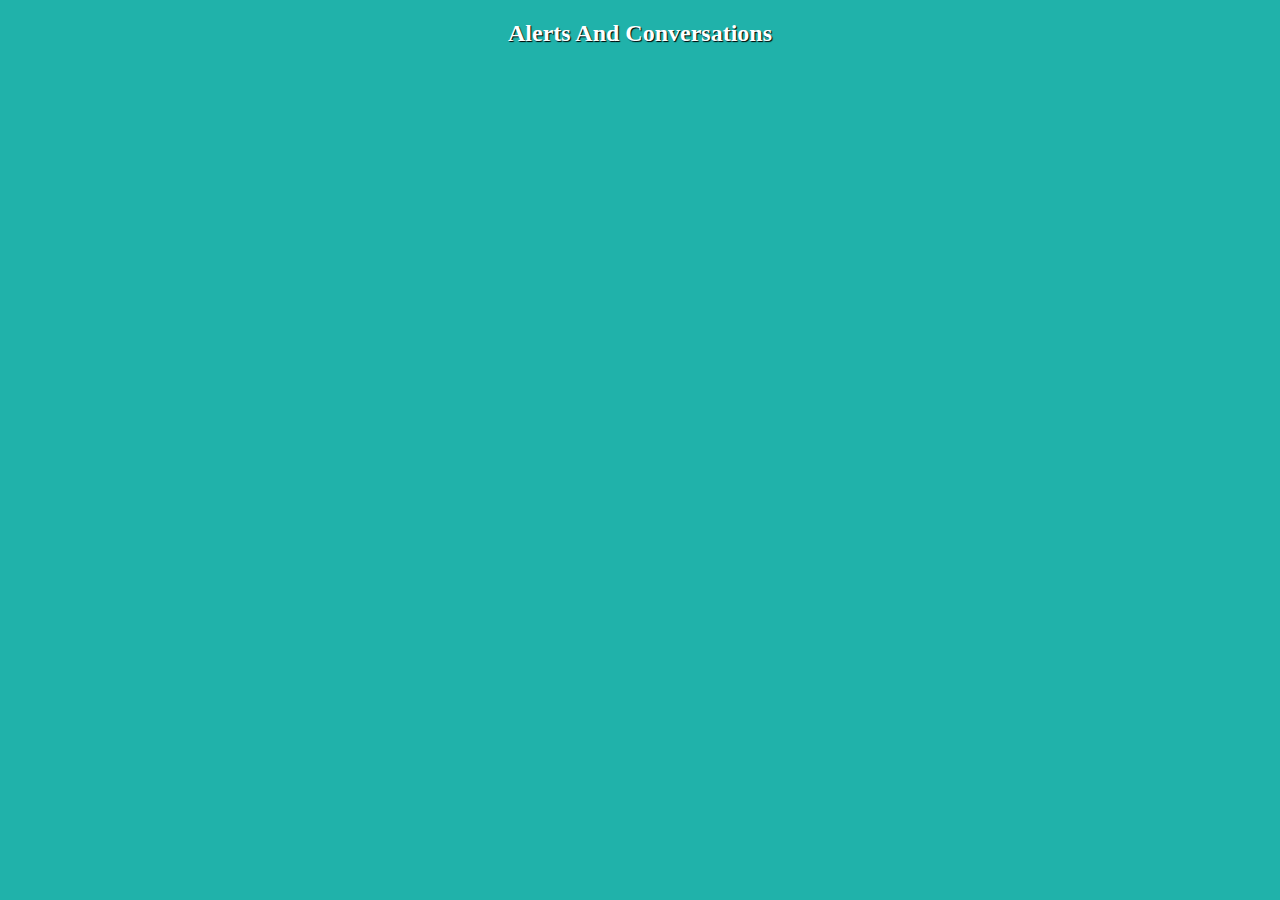
<file: Pages/alerts.html>
<!DOCTYPE html>
<html lang="en">
<head>
    <meta charset="utf-8">
    <meta name="author" content="emmanuadi">
    <meta name="viewport" content="width=device width, initial scale=1.0">
    <meta name="descrition" content="Dynamic Web Development">
    <meta name="keywords" content="HTML 5, CSS3, JavaScript">
    <link rel="stylesheet" type="text/css" href="../CSS/about.css">
    <title>Alert Page</title>
    <style>
        h2{
            text-align: center;
            color: #ffffff;
            font-weight: bold;
            text-shadow: #000000 1px 1px 1px;
        }
    </style>

    <script>
        window.alert("No Messages");
    </script>
</head>
   
<body>
    <h2>Alerts And Conversations</h2>
    </body>
    </html>
</file>
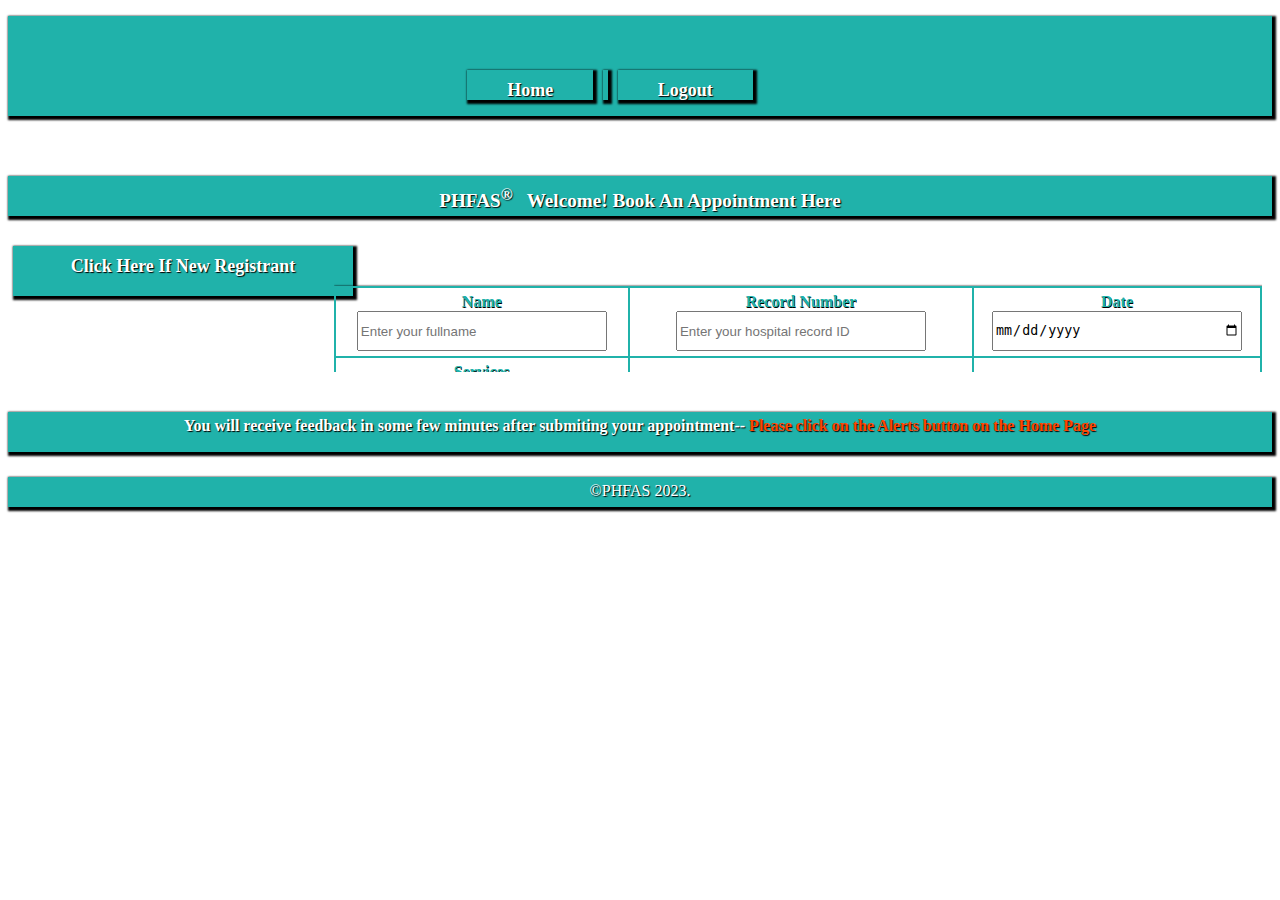
<file: Pages/appointment.html>
<!Doctype HTML>
<html lang="en">
    <head>
        <meta charset="utf-8">
        <meta name="author" content="emmanuadi">
        <meta name="keywords" content="HTML 5, CSS3, JavaScript">
        <meta name="descrition" content="Dynamic Wed Development">
        <meta name="viewport" content="width=device-width, initial-scale= 1.0">
        <link rel="stylesheet" type="text/css" href="../CSS/appointment.css">
    </head>
    <body>
        <nav class="topnav">
            <ul>
                <li><a href="PHFAS.html">Home</a><li>
                <li><a href="../index.html">Logout</a></li>
            </ul>
        </nav>
        <header>
            <b>PHFAS<sup>&#174;</sup></b> &nbsp
            Welcome! Book An Appointment Here
        </header>
        

        <section class="row">
            
            <nav class="col-3">
                <ul>
                    <li>
                        <a href="list_select.html">Click Here If New Registrant</a>
                    </li>
                </ul>
            </nav>

            <article class="col-9">
                <form>
                    <div style="overflow: auto">
                    <table>
                        <thead>
                            <tr>
                                <th><label for="name">Name</label>
                                    <input type="" name="" id="" placeholder="Enter your fullname"></th>
                                <th><label for="name">Record Number</label>
                                    <input type="" name="" id="" placeholder="Enter your hospital record ID"></th>
                                <th><lable for="date">Date </lable><input type="date" name="date" id="date"></th>
                        
                            </tr>
                        </thead>
    
                        <tbody>
                            <tr><th>Services <label><br><textarea id="describe" name="describe" placeholder="Enter type of service here"></textarea></label>
                                </th>
                                <th>
                                    <input id="submit" type="submit" name="submit" value="Submit">
                                </th>
                                <th>
                                    <input id="submit" type="submit" name="submit" value="Cancel">
                                </th>
                            </tr>
                            
                        </tbody>
                    </table>
                    </div>
                </form>
                
            </article>
            
    
        </section>
        <footer class="footer1">
            <b>You will receive feedback in some few minutes after submiting your appointment-- <strong style="color: orangered;">Please click on the Alerts button on the Home Page</strong></b>
        </footer>

        <footer class="footer2">
            &copy;PHFAS 2023.
        </footer>
        
        
    </body>
    </html>
</file>
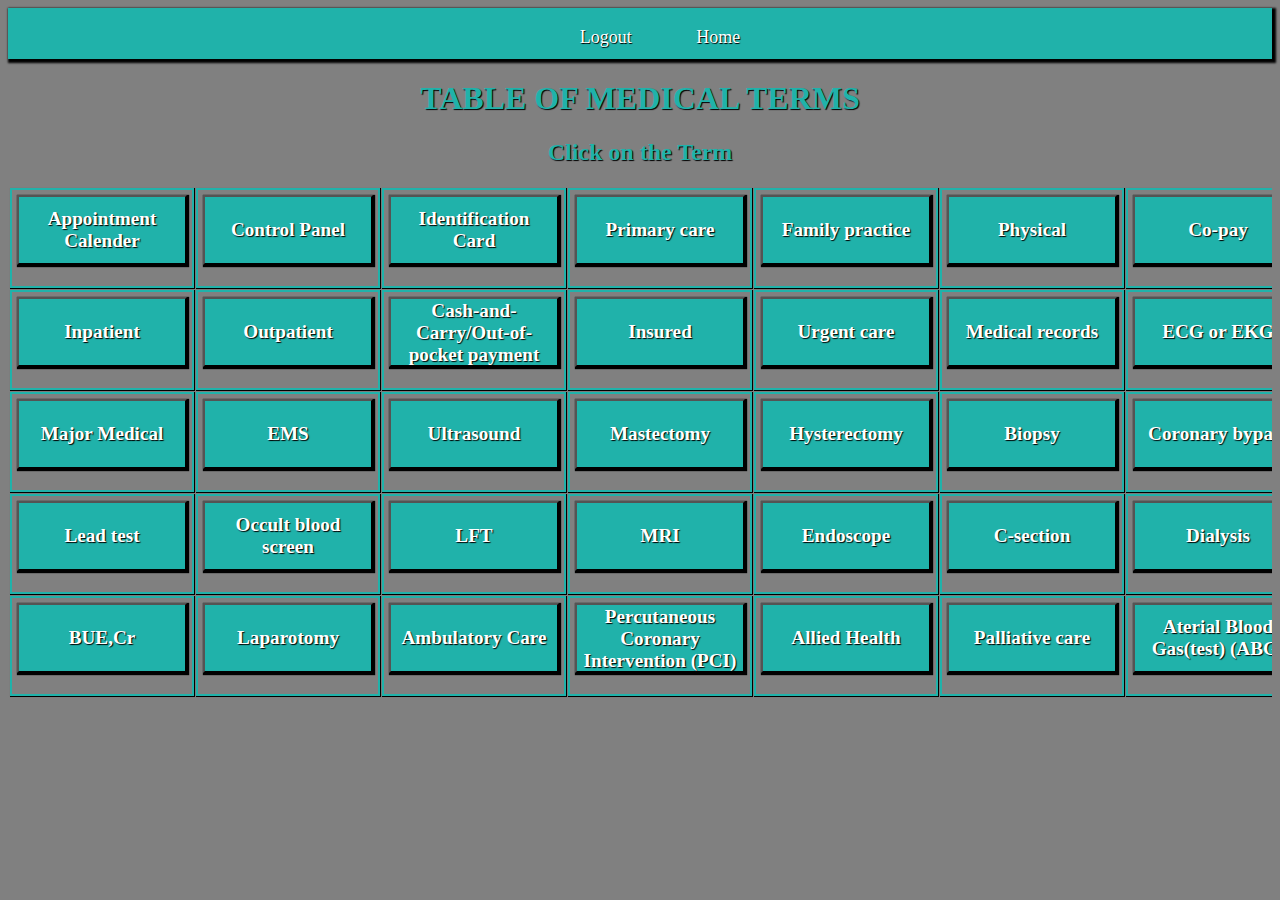
<file: Pages/Difinition of Terms.html>
<!DOCTYPE html>
<html lang="en">
<head>
    <meta charset="utf-8">
    <meta name="author" content="emmanuadi">
    <meta name="viewport" content="width=device width, initial scale=1.0">
    <meta name="descrition" content="Dynamic Web Development">
    <meta name="keywords" content="HTML 5, CSS3, JavaScript">
    <link rel="stylesheet" type="text/css" href="../">
    <title>Difinition of Terms</title>
    <style>

body {
    background-color: gray;
}

.topnav{
                top: 0;
                right: 0;
                left: 0;
                height: 50px;
                font-size: large;
                text-align: center;
                background-color: #20b2aa;
                box-shadow: #000000 2px 2px 2px 2px;
                padding-top: 1px;
               
            }

            .topnav ul{
                list-style-type: none; 
            }

            .topnav a{
                text-decoration: none;
                color: #ffffff;
            }
            .topnav li{
               display: inline;
               margin: 30px;
               text-shadow: #000000 0.7px 0.7px 0.7px;

            }

header{
    color: #20b2aa;
    font-weight: bold;
    text-shadow: #000000 1px 1px 1px;
    text-align: center;
}

table{
    position: relative;
    top: 0px;
    border-collapse: separate;
    text-shadow: #000000 0.5px 0.5px 0.5px;
    box-shadow: #000000 2px 2px 2px 2px;
    margin-inline: auto;
   
}

th{
    border: 2px solid #20b2aa;
    margin: 2px;
    padding: 5px;
    color: #20b2aa;   
    box-shadow: #000000 0.5px 0.5px 0.5px 0.5px;
}

h3{
    font-size: xx-large;
    font-weight: bold;
    color: purple;
    text-shadow: #000000 1px 1px 1px;
}

button{
    font-family: 'Times New Roman', Times, serif;
    height: 70px;
    width: 170px;
    font-size: larger;
    font-weight: bold;
    background-color: #20b2aa;
    color: #ffffff;
    text-shadow: #000000 1px 1px 1px;
    box-shadow: #000000 1px 1px 1px 1px;

}
    </style>
    <script>

    </script>
</head>
   
<body>

    <nav class="topnav">
        <ul>
            <li><a href="../index.html">Logout</a></li>
            <li><a href="PHFAS.html">Home</a></li>
        </ul>
    </nav>
    <header>
        <h1>TABLE OF MEDICAL TERMS </h1>
        <h2>Click on the Term</h2>
    </header>

    <div style="overflow: auto">
    <table>
        <thead>
            <tr>
                <th>
                    <h3 popover 
                    id="appoint">A panel to book appointments for services within a specified time frame.</h3>
                    <button
                    popovertarget="appoint">Appointment Calender</button></p>
                </th>
                <th>
                    <h3 popover 
                    id="control">A panel with list of menus to navigate</h3>
                    <button
                    popovertarget="control">Control Panel</button></p>
                </th>
                <th>
                    <h3 popover 
                    id="id">A card given to you that identifies you as being eligible for benefits. The card
                    must be presented when seeking treatment.</h3>
                    <button
                    popovertarget="id">Identification Card</button></p>
                </th>
                <th>
                    <h3 popover 
                    id="primecare">General health care, such as for regular checkups or visits for aches and pains, colds,
                    the flu; you usually have to see a primary care provider before you can see a specialist or be
                    referred to another medical professional.</h3>
                    <button
                    popovertarget="primecare">Primary care</button></p>
                </th>
                <th>
                    <h3 popover 
                    id="fampractice">A clinic or group of clinicians that provide general care (primary care!). (Maybe
                    you've had a family doctor before? That doctor is a family practice doctor.).</h3>
                    <button
                    popovertarget="fampractice">Family practice</button></p>
                </th>
                <th>
                    <h3 popover 
                    id="physical">A checkup by your health care provider of your overall health.</h3>
                    <button
                    popovertarget="physical">Physical</button></p>
                </th>
                <th>
                    <h3 popover 
                    id="copay">A fixed amount of money you pay when you have health insurance at the time of a health
                    care service, such as seeing a doctor, getting lab tests, and other things.</h3>
                    <button
                    popovertarget="copay">Co-pay</button></p>
                </th>
            </tr>
            <tr>
                <th>
                    <h3 popover 
                    id="inpatient">A patient who is staying overnight (admitted) at a hospital or other health care facility.</h3>
                    <button
                    popovertarget="inpatient">Inpatient</button></p>
                </th>
                <th>
                    <h3 popover 
                    id="outpatient">A patient receiving care at a health care facility, but not staying overnight. (Outpatient
                    procedure means you may be having some kind of treatment, but you don't have to stay overnight in
                    the facility).</h3>
                    <button
                    popovertarget="outpatient">Outpatient</button></p>
                </th>
                <th>
                    <h3 popover 
                    id="cash">The amount of money you pay that is not covered by
                    insurance. This can include deductibles, and co-payments for covered services.</h3>
                    <button
                    popovertarget="cash">Cash-and-Carry/Out-of-pocket payment</button></p>
                </th>
                <th>
                    <h3 popover 
                    id="insured">A person or organization covered by an insurance policy.</h3>
                    <button
                    popovertarget="insured">Insured</button></p>
                </th>
                <th>
                    <h3 popover 
                    id="ugcare">Treatment for emergencies that are not life threatening but are emergencies..</h3>
                    <button
                    popovertarget="ugcare">Urgent care</button></p>
                </th>
                <th>
                    <h3 popover 
                    id="medrec">Your health information as recorded by health plans and health care providers.</h3>
                    <button
                    popovertarget="medrec">Medical records</button></p>
                </th>
                <th>
                    <h3 popover 
                    id="ecg">Electrocardiogram, a device that records heartbeats.</h3>
                    <button
                    popovertarget="ecg">ECG or EKG</button></p>
                </th>
            </tr>
            <tr>
                <th>
                    <h3 popover 
                    id="majormed">A plan that provides much broader coverage than the basic medical plan up to a
                    high limit. You may increase your coverage by paying an additional amount more than your basic
                    premium.</h3>
                    <button
                    popovertarget="majormed">Major Medical</button></p>
                </th>
                <th>
                    <h3 popover 
                    id="ems">Emergency medical services.</h3>
                    <button
                    popovertarget="ems">EMS</button></p>
                </th>
                <th>
                    <h3 popover 
                    id="ultsound">Imaging produced by high-frequency sound waves, usually used to view internal
                    organs.</h3>
                    <button
                    popovertarget="ultsound">Ultrasound</button></p>
                </th>
                <th>
                    <h3 popover 
                    id="mastectomy">Surgical procedure to remove part or all of the breast.</h3>
                    <button
                    popovertarget="mastectomy">Mastectomy</button></p>
                </th>
                <th>
                    <h3 popover 
                    id="hysterectomy">Surgical procedure to remove the uterus.</h3>
                    <button
                    popovertarget="hysterectomy">Hysterectomy</button></p>
                </th>
                <th>
                    <h3 popover 
                    id="biopsy">Removal of a small tissue sample for testing.</h3>
                    <button
                    popovertarget="biopsy">Biopsy</button></p>
                </th>
                <th>
                    <h3 popover 
                    id="corobypas">Surgical transplant of a healthy blood vessel into the heart to bypass or replace
                    an unhealthy vessel.</h3>
                    <button
                    popovertarget="corobypas">Coronary bypass</button></p>
                </th>
            </tr>
            <tr>
                <th>
                    <h3 popover 
                    id="leadtest">A test to reveal the quantity of lead in the bloodstream.</h3>
                    <button
                    popovertarget="leadtest">Lead test</button></p>
                </th>
                <th>
                    <h3 popover 
                    id="occult">Use of a chemically treated card or pad to test for blood hidden in a stool
                    sample.</h3>
                    <button
                    popovertarget="occult">Occult blood screen</button></p>
                </th>
                <th>
                    <h3 popover 
                    id="lft">Liver function test.</h3>
                    <button
                    popovertarget="lft">LFT</button></p>
                </th>
                <th>
                    <h3 popover 
                    id="mri">Magnetic resonance imaging, diagnostic imaging that uses magnetism and radio waves to
                    produce images of internal organs.</h3>
                    <button
                    popovertarget="mri">MRI</button></p>
                </th>
                <th>
                    <h3 popover 
                    id="endoscope">A long flexible tube with its own special lighting and camera used to look into the
                    body.</h3>
                    <button
                    popovertarget="endoscope">Endoscope</button></p>
                </th>
                <th>
                    <h3 popover 
                    id="csection">Shorthand for cesarean section the surgical delivery of a baby through the abdominal
                    wall.</h3>
                    <button
                    popovertarget="csection">C-section</button></p>
                </th>
                <th>
                    <h3 popover 
                    id="dialysis">Procedure to filter blood for patients with kidney failure.</h3>
                    <button
                    popovertarget="dialysis">Dialysis</button></p>
                </th>
            </tr>
            <tr>
                <th>
                    <h3 popover 
                    id="bue,cr">A test that measures the amount of urea and creatinine filtered by your
                     kidneys to evaluate how well they are functioning.</h3>
                    <button
                    popovertarget="bue,cr">BUE,Cr</button></p>
                </th>
                <th>
                    <h3 popover 
                    id="lap">Any surgery involving an incision in the abdominal wall.</h3>
                    <button
                    popovertarget="lap">Laparotomy</button></p>
                </th>
                <th>
                    <h3 popover 
                    id="ambucare">Medical services provided on an outpatient (non-hospitalized) basis. Services
                    may include diagnosis, treatment, surgery, and rehabilitation.</h3>
                    <button
                    popovertarget="ambucare">Ambulatory Care</button></p>
                </th>
                <th>
                    <h3 popover 
                    id="pci">A procedure, such as angioplasty, that opens a
                    blocked blood vessel.</h3>
                    <button
                    popovertarget="pci">Percutaneous Coronary Intervention (PCI)</button></p>
                </th>
                <th>
                    <h3 popover 
                    id="alh">Health care practices to prevent, diagnose and treat disease and illness. The application
                     of managerial and administration skills to support health care systems, apply scientific principles
                      and evidence-based practices to assist patients.</h3>
                    <button
                    popovertarget="alh">Allied Health</button></p>
                </th>
                <th>
                    <h3 popover 
                    id="pc">Specialized medical care for people living with a serious illness, such as cancer or heart failure.</h3>
                    <button
                    popovertarget="pc">Palliative care</button></p>
                </th>
                <th>
                    <h3 popover 
                    id="abg">A test that measures the amount of oxygen and carbon dioxide in your blood. It measures the pH(acid-base balance) or the acidity of your blood also. 
                    </h3>
                    <button
                    popovertarget="abg">Aterial Blood Gas(test) (ABG)</button></p>
                </th>
                
        </thead>
        <tbody>
            
        </tbody>
    </table>
    </div>
    </body>
    </html>
</file>
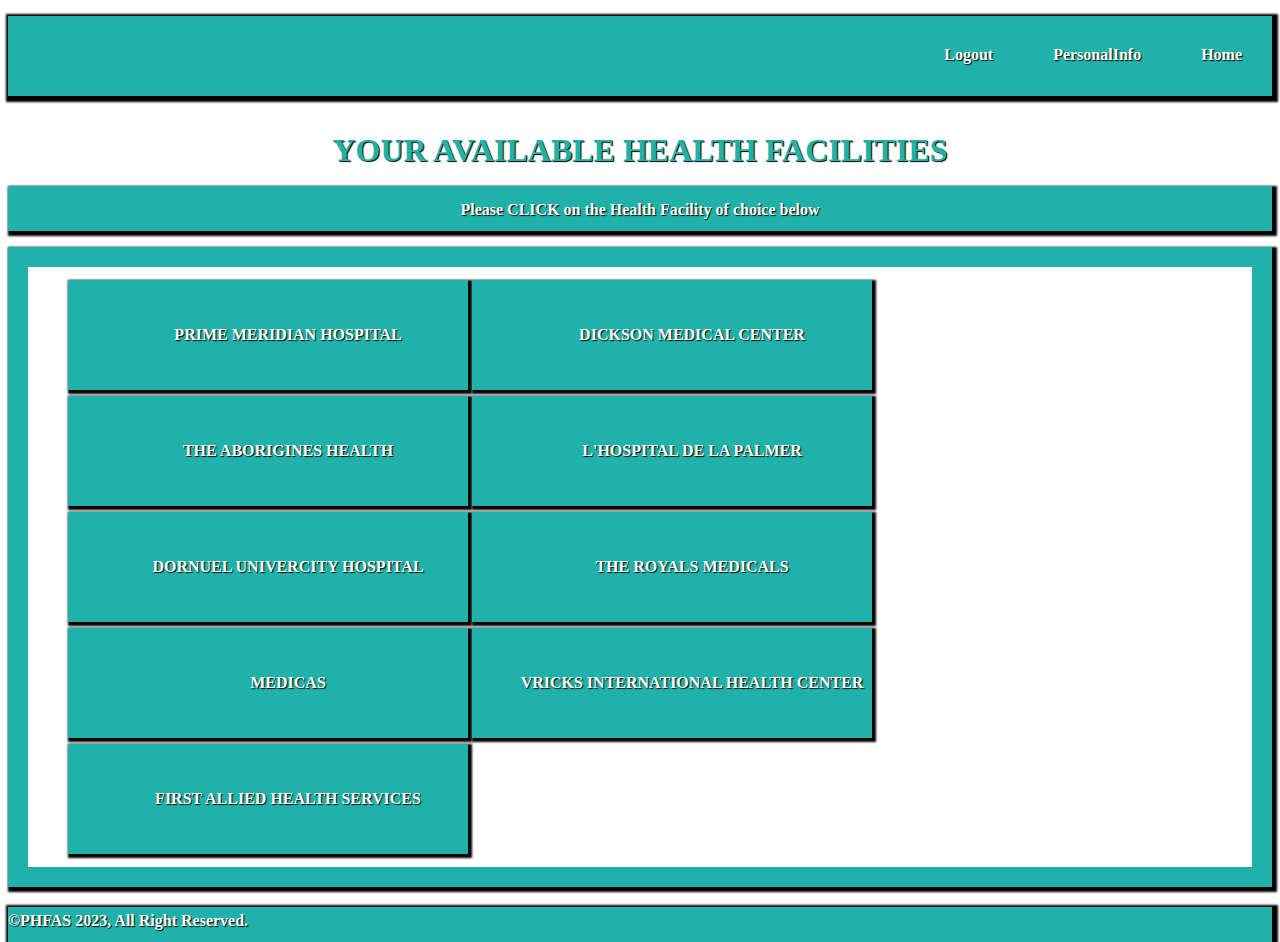
<file: Pages/list_select.html>
<!Doctype HTML>
<html lang="en">
    <head>
        <meta charset="utf-8">
        <meta name="author" content="emmanuadi">
        <meta name="keywords" content="HTML 5, CSS3, JavaScript">
        <meta name="descrition" content="Dynamic Wed Development">
        <meta name="viewport" content="width=device-width, initial-scale= 1.0">
        <style>

.topnav{
    top: 0;
    left: 0;
    right: 0;
    height: 80px;
    background-color: #20b2aa;
    text-shadow: #000000 1px 1px 1px;
    font-weight: bold;
    box-shadow: #000000 2px 2px 2px 4px ;

}

.topnav ul{
    list-style-type: none;
}

.topnav li{
    display: inline;

}

.topnav a{
    text-decoration: none;
    margin: 30px;
    float: right;
    
}

img{
    position: relative;
    top: 15px;
    left: 0px;
}

h1{
    position: relative;
    top: 15px;
    right: 0;
    left: 0;
    text-align: center;
    font-weight: bolder;
    text-shadow: #000000 1px 1px 1px;
    color: #20b2aa;
    text-align: center;
}

p{  
    position:relative;
    top:10px;
    height: 30px;
    padding-top: 15px;
    text-align: center;
    background-color: #20b2aa;
    color: #ffffff;
    font-weight: bold;
    text-shadow: #000000 1px 1px 1px;
    box-shadow: #000000 2px 2px 2px 2.5px ;
}

footer{
    position: relative;
    top: 30px;
    right: 0;
    left: 0;
    background-color: #20b2aa;
    color: #ffffff;
    padding-top: 5px;
    height: 30px;
    text-shadow: #000000 1px 1px 1px;
    box-shadow: #000000 2px 2px 2px 4px ;
    font-weight: bold;
}

div{
    position: relative;
    top: 10px;
    right: 0;
    left: 0;
    background-color: #20b2aa;
    height: 80px;
    width: 400px;
    margin: 3px;
    padding-top: 30px;
    display: inline-block;
    text-align: center;
    text-transform: uppercase;
    font-weight: bold;
    text-shadow: #000000 1px 1px 1px;
    box-shadow: #000000 2px 2px 2px 2px;
    margin-inline: auto;
}

section{
    position: relative;
    top: 10px;
    right: 0;
    left: 0;
    border: #20b2aa solid 20px;
    padding-bottom: 20px;
    padding-left: 40px;
    box-shadow: #000000 2px 2px 2px 2.5px;
}

div:hover{
    background-color: grey;
}

div ul{
    list-style-type: none;
    
}

div li a{
   
    text-decoration: none;
       
}

li a:link{
    color: #ffffff;
}

li a:visited{
  color: pink;
}

li a:active{
  color: red;
}

li a:hover{
  background-color: #000000;
  color: #ffffff;

}
    </style>
        
    </head>
    <body>
        
        <nav class="topnav">
            <ul>
             <li><a href="PHFAS.html">Home</a></li>
             <li><a href="personalinfo.html">PersonalInfo</a></li>
             <li><a href="../index.html">Logout</a></li>
            </ul> 
        </nav> 
         <h1>YOUR AVAILABLE HEALTH FACILITIES</h1>
        <p>Please CLICK on the Health Facility of choice below</p>
    
            <section>
                <div>
                    <ul>
                        <li><a href="facility.html">Prime Meridian Hospital</a></li>
                    </ul>
                </div>
                <div>
                    <ul>
                        <li><a href="facility.html">Dickson Medical Center</a></li>
                    </ul> 
                </div>
                <div>
                    <ul>
                        <li><a href="facility.html">The Aborigines Health</a></li>
                    </ul>
                </div>
                <div>
                    <ul>
                        <li><a href="facility.html">L'Hospital de La Palmer</a></li>
                    </ul>
                </div>
                <div>
                    <ul>
                        <li><a href="facility.html">Dornuel Univercity Hospital</a></li>
                    </ul>
                </div>
                <div>
                    <ul>
                        <li><a href="facility.html">The Royals Medicals</a></li>
                    </ul>
                </div>
                <div>
                    <ul>
                        <li><a href="facility.html">Medicas</a></li>
                    </ul>
                </div>
                <div>
                    <ul>
                        <li><a href="facility.html">Vricks International Health Center</a></li>
                    </ul>
                </div>
                <div>
                    <ul>
                        <li><a href="facility.html">First Allied Health Services</a></li>
                    </ul>
                </div>
            </section>   

        <footer>
             &copy;PHFAS 2023, All Right Reserved. 
        </footer>
       
    </body>
</html>
</file>
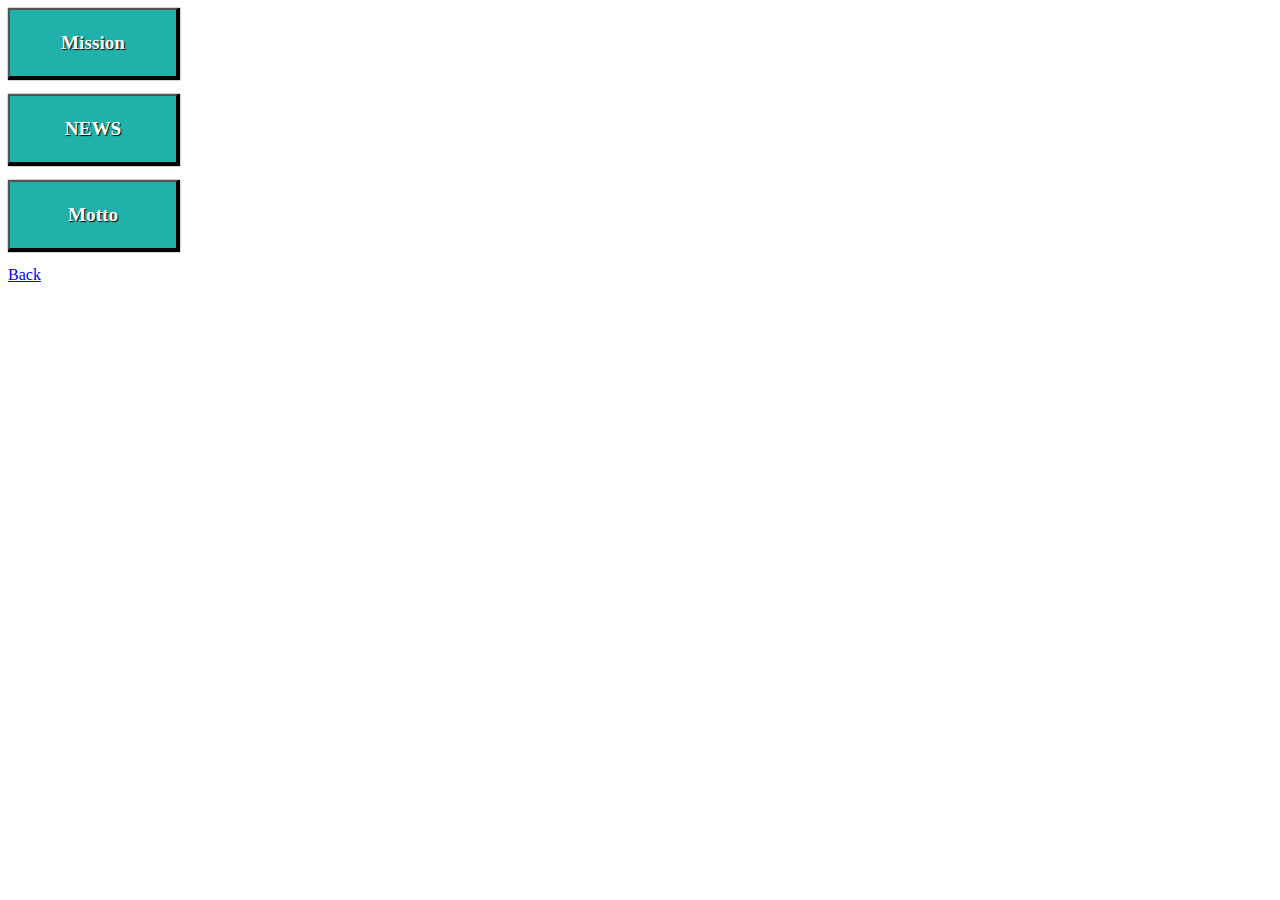
<file: Pages/Nav.html>
<!DOCTYPE html>
<html lang="en">
<head>
    <meta charset="utf-8">
    <meta name="author" content="emmanuadi">
    <meta name="viewport" content="width=device width, initial scale=1.0">
    <meta name="descrition" content="Dynamic Web Development">
    <meta name="keywords" content="HTML 5, CSS3, JavaScript">
    <link rel="stylesheet" type="text/css" href="#">
    <title>News Page</title>
    <style>
h3{
    font-size: x-large;
    font-weight: bold;
    text-transform: capitalize;
    color: #20b2aa;
    text-shadow: #000000 1px 1px 1px;
    text-align: center;
}

button{
    font-family: 'Times New Roman', Times, serif;
    height: 70px;
    width: 170px;
    font-size: larger;
    font-weight: bold;
    background-color: #20b2aa;
    color: #ffffff;
    text-shadow: #000000 1px 1px 1px;
    box-shadow: #000000 1px 1px 1px 1px;

}
    </style>
</head>
   
<body> 
    <h3 popover 
    id="mission">To provide our clients with full coverage of quality health care,<br> comprehensive and innovative health packages,<br>
    with quick referral policies to hospitals, physicians and<br> other healthcare providers and easy access to Health Facilities </h3>
    <button
    popovertarget="mission">Mission</button></p>


    <h3 popover 
                    id="news"><b><u>Physical Health:</u></b> This includes aspects such as nutrition, exercise, sleep, and regular medical check-ups.<br><br>

                    <b><u>Mental Health:</u></b> Focuses on psychological well-being, stress management, emotional resilience, and mental clarity.<br><br>
                    
                    <b><u>Emotional Health:</u></b> Involves recognizing and managing emotions, fostering positive relationships, and addressing emotional well-being.<br><br>
                    
                    <b><u>Social Health:</u></b> Considers the impact of social connections, relationships, and community involvement on overall well-being.<br><br>
                    
                    <b><u>Spiritual Health:</u></b> Acknowledges the importance of finding meaning and purpose in life, and may include practices such as meditation or mindfulness.<br><br>
                    
                    <b><u>Environmental Health:</u></b> Recognizes the influence of the external environment on health, including factors like air and water quality, and the overall impact of one's surroundings.<br><br>
                    
                    <b><u>Intellectual Health:</u></b> Encourages continuous learning, mental stimulation, and the pursuit of knowledge.</h3>
                    <button
                    popovertarget="news">NEWS</button></p>

                    <h3 popover 
    id="motto">Your Health Care We Care</h3>
    <button
    popovertarget="motto">Motto</button></p>


    <a href="About PHFAS.html">Back</a>         
                    
    </body>
</file>
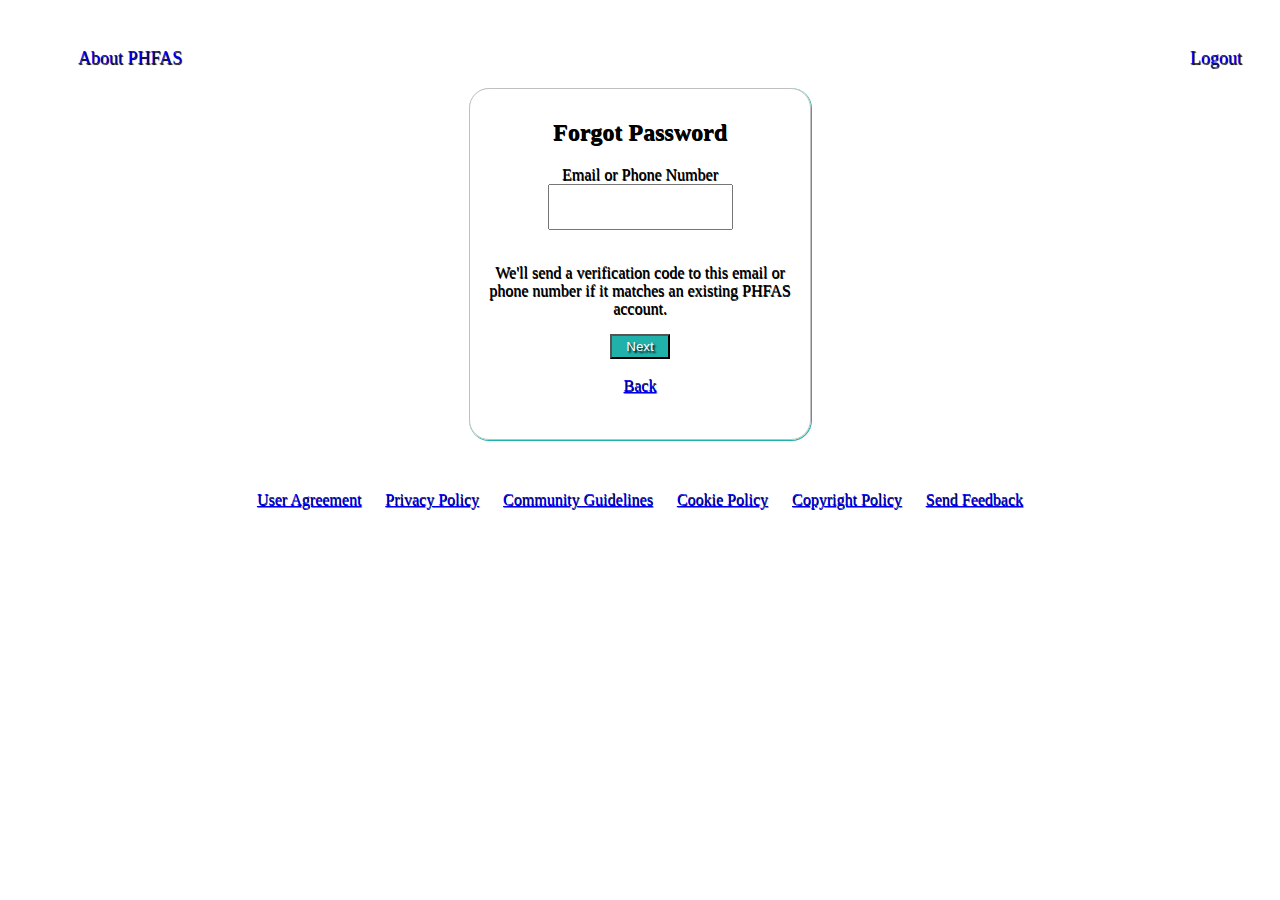
<file: Pages/newpasswrd.html>
<!DOCTYPE html>
<html lang="en">
    <head>
        <meta charset="utf-8">
        <meta name="author" content="Emmanuadi">
        <meta name="keyword" content="HTML 5, CSS 3, JavaScript">
        <meta name="description" content="dynamic web development">
        <meta name="viewport" content="width=device-width, initial scale=1.0">
        <link rel="stylesheet" type="text/css" href="">
        <style>
            .topnav{
                top: 0;
                right: 0;
                left: 0;
                font-size: large;
               
            }

            .topnav ul{
                list-style-type: none;
               
            }

            .topnav li{
               display: inline;
               margin: 30px;
               float: right;
               color: #20b2aa; 
               text-shadow: #000000 0.7px 0.7px 0.7px;

            }

            .topnav a{
                text-decoration: none; 
            }

                li a:visited{
                color: #2aada7;
            }

            li a:active{
                color: red;
            }


            div{
                position: relative;
                top: 70px;
                border: solid silver 1px;
                height: 330px;
                width: 350px;
                margin: 5px;
                padding: 10px;
                text-align: center;
                border-radius: 20px;
                box-shadow: #20b2aa 0.5px 0.5px 0.5px 0.5px;
                text-shadow: #000000 1px 1px 1px;

            }

            #login{
            width: 60px; 
            height: 25px;
            background-color: #20b2aa;  
            color: #ffffff;
            text-shadow: #000000 2px 2px 2px; 
            }

            #formlogin{
                margin: auto;
                width: 320px;
                text-shadow: #000000 0.5px 0.5px 0.5px;
            }

            footer{
            position: relative;
            top: 120px;
            text-align: center;
            padding-bottom: 2px;
            padding-top: 1px;
            text-shadow: #000000 0.5px 0.5px 0.5px;
        }

        footer a{
            padding: 10px;
        }

        

        </style>
    </head>
    <body>
        <nav class="topnav">
            <ul>
                <li><a href="../index.html">Logout</a></li>
                <li style="float: left;"><a href="About PHFAS.html">About PHFAS</a></li>
            </ul>
        </nav>
        
        <div id="formlogin">
            <form>
                <h2>Forgot Password</h2>
                <label for="email">Email or Phone Number</label><br>
                <input style="height: 40px;" type="email" name="email" id="email" required autocomplete="off"><br><br>
                <p>We'll send a verification code to this email or phone number
                     if it matches an existing PHFAS account.
                    </p>
                    <button id="login" value="next" >Next</button><br><br>
                    <a href="../index.html">Back</a>
            </form>
        </div>
        <footer>
            <a href="#">User Agreement</a>
            <a href="#">Privacy Policy</a>
            <a href="#">Community Guidelines</a>
            <a href="#">Cookie Policy</a>
            <a href="#">Copyright Policy</a>
            <a href="#">Send Feedback</a>
        </footer>
    </body>
</html>
</file>
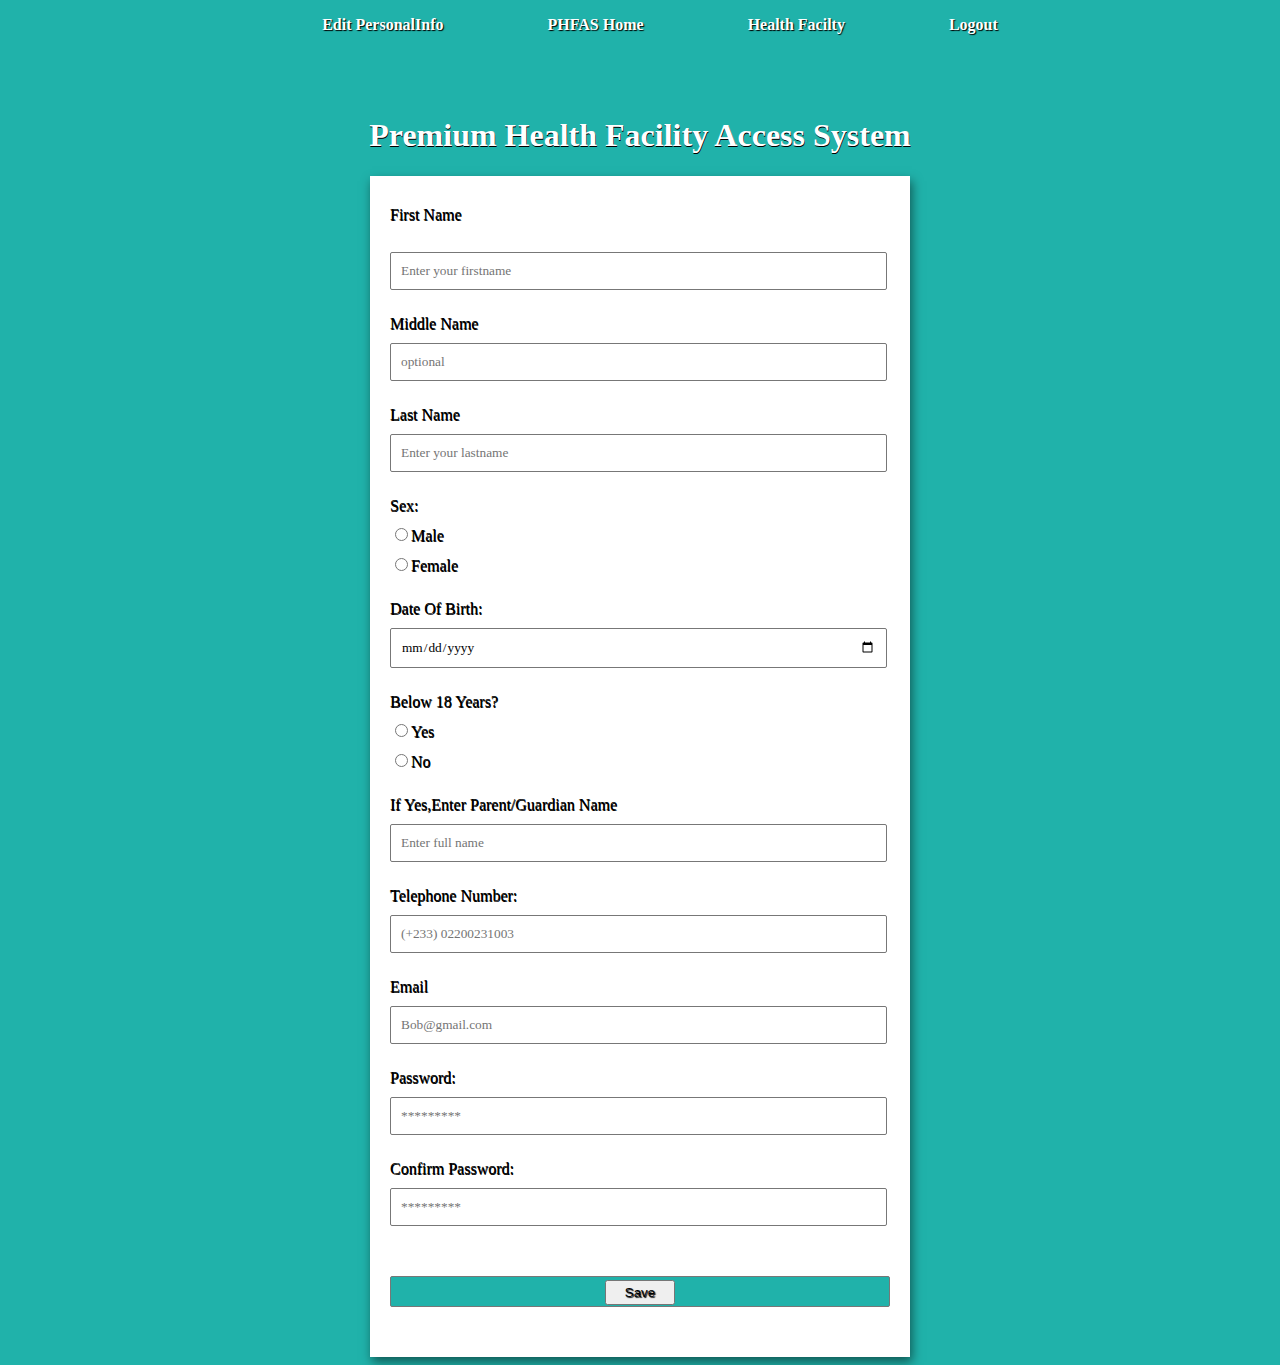
<file: Pages/personalinfo.html>
<!DOCTYPE html>
<html lang="en">
<head>
    <meta charset="utf-8">
    <meta name="author" content="emmanuadi">
    <meta name="viewport" content="width=device width, initial scale=1.0">
    <meta name="descrition" content="Dynamic Web Development">
    <meta name="keywords" content="HTML 5, CSS3, JavaScript">
    <link rel="stylesheet" type="text/css" href="../CSS/register.css">
    <title>PersonalInfo Page</title>
</head>
   
<body>

    <nav class="topnav">
        <ul>
         <li><a href="registration.html">Edit PersonalInfo</a></li>
         <li><a href="PHFAS.html">PHFAS Home</a></li>
         <li><a href="list_select.html">Health Facilty</a></li>
         <li><a href="../index.html">Logout</a></li>
        </ul> 
    </nav>

    <header>
        <h1>Premium
            Health Facility Access System</h1>
    </header>

<section class="row">

    <article class="col-s-12">
       <div class="form">
        <form  method="post" action="Pages/registration.html" autocomplete="off">

            <div class="form-control label">
                <label for="name" id="label-name">
                    First Name
                </label><br>
    
                <!-- Input Type Text -->
                <input type="text"
                    id="name"
                    placeholder="Enter your firstname" required/>
            </div>

            <div class="form-control label">
                <label for="name" id="label-name">
                    Middle Name
                </label>
    
                <!-- Input Type Text -->
                <input type="text"
                    id="name"
                    placeholder="optional" />
            </div>
            
            <div class="form-control label">
                <label for="name" id="label-name">
                    Last Name
                </label>
    
                <!-- Input Type Text -->
                <input type="text"
                    id="name"
                    placeholder="Enter your lastname" required />
            </div>

            <div class="form-control">
                <label for="sex">
                    Sex:
                </label>
    
                <!-- Input Type Radio Button -->
                <label for="sex-1">
                    <input type="radio"
                        id="sex-1"
                        name="sex">Male</input>
                </label>
                <label for="sex-2">
                    <input type="radio"
                        id="sex-2"
                        name="sex">Female</input>
                </label>
            </div>
                
            <div class="form-control label">
                <label for="birthdate">Date Of Birth: </label>
                <input type="date" name="dob" id="dob" placeholder="mm/dd/yyyy">
            </div>  
            
            <div class="form-control">
                <label>
                    Below 18 Years?
                </label>
    
                <!-- Input Type Radio Button -->
                <label for="recommed-1">
                    <input type="radio"
                        id="recommed-1"
                        name="recommed">Yes</input>
                </label>
                <label for="recommed-2">
                    <input type="radio"
                        id="recommed-2"
                        name="recommed">No</input>
                </label>
            </div>

            <div class="form-control label">
                <label for="name" id="label-name">
                    If Yes,Enter Parent/Guardian Name
                </label>
    
                <!-- Input Type Text -->
                <input type="text"
                    id="name"
                    placeholder="Enter full name" required />
            </div>

            <div class="form-control label">
                <label for="tel">Telephone Number:</label>
                <input type="phone number" name="tel" id="tel" placeholder="(+233) 02200231003" required>
            </div>

            <div class="form-control label">
                <label for="email" id="label-email">
                    Email
                </label>
    
                <!-- Input Type Email-->
                <input type="email"
                    id="email"
                    placeholder="Bob@gmail.com" required />
            </div>
                
            <div class="form-control label">
                <label for="password">
                    Password:</label>
                        <input type="password" name="password" id="pass" maxlength="17" 
                            required inputmode="numeric" placeholder="*********">
            </div>  

            <div class="form-control label">
                <label for="password">
                    Confirm Password:</label>
                        <input type="password" name="password" id="pass" maxlength="17" 
                            required inputmode="numeric" placeholder="*********"> 
            </div>  
                
               <button>
                <input id="submit" type="submit" value="Save">
               </button>
        </form>
        </div>
    </article>
    
</section>
    

</body>
</html>
</file>
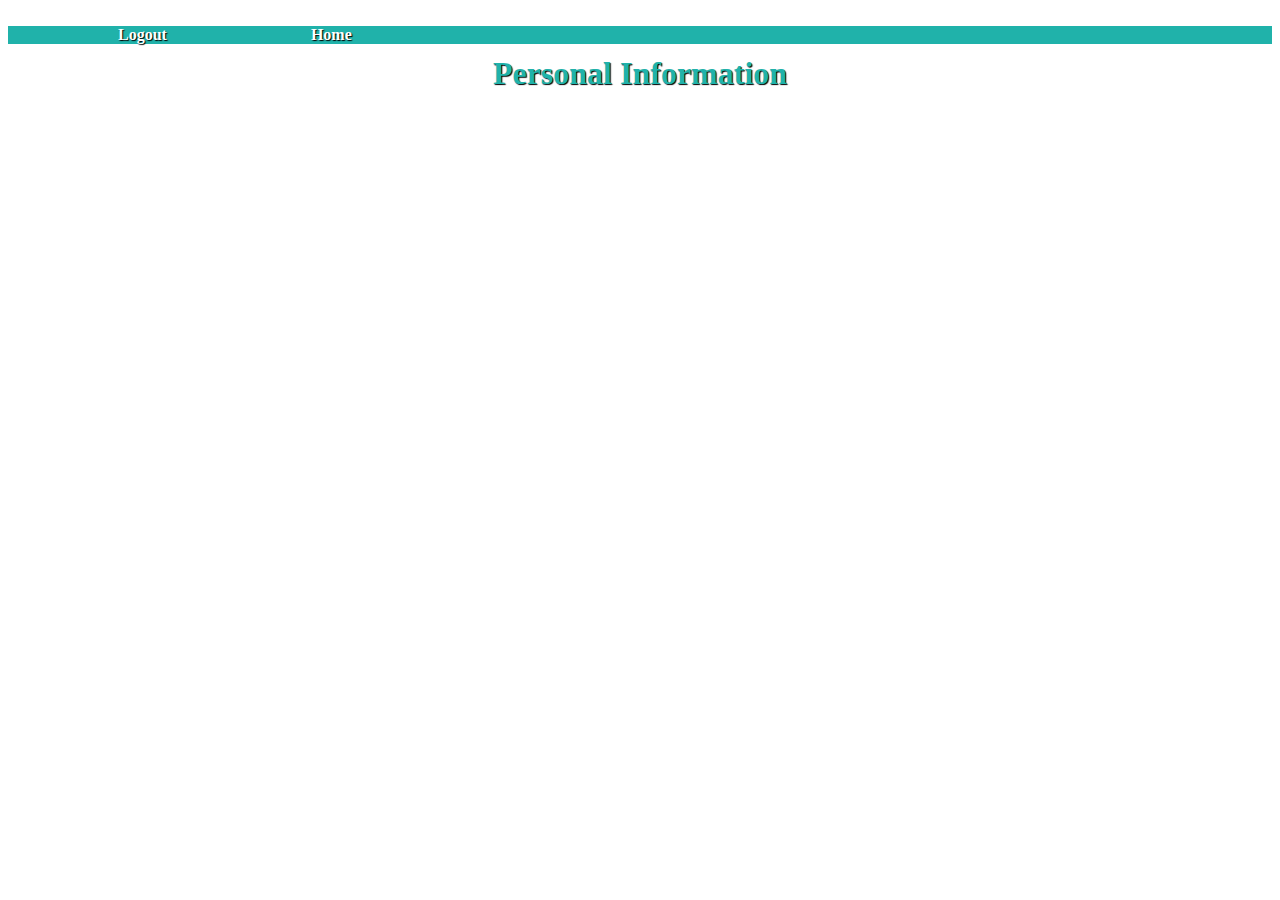
<file: Pages/personalinfostorage.html>
<!DOCTYPE html>
<html lang="en">
<head>
    <meta charset="utf-8">
    <meta name="author" content="emmanuadi">
    <meta name="viewport" content="width=device-width, initial-scale=1.0">
    <meta name="descrition" content="Dynamic Web Development">
    <meta name="keywords" content="HTML 5, CSS3, JavaScript">
    <link rel="stylesheet" type="text/css" href="">
    <style>
        h1{
            font-size: xx-large;
            font-weight: bold;
            text-align: center;
            color: #20b2aa;
            text-shadow: #000000 1px 1px 1px;
        }

        #displayValues{
            color: #20b2aa;
            font-size: larger;
            font-weight: bold;
            text-shadow: #000000 1px 1px 1px;
        }  

        .topnav{
			position: relative;
			top: 10px;
			left: 0;
			right: 0;
			background-color: #20b2aa;
			text-shadow: #000000 1px 1px 1px;
			font-weight: bold;
		
		}
        
		.topnav ul{
			list-style-type: none;
			
		}
		
		.topnav li{
			display: inline;
			
		
		}
		
		.topnav a{
			text-decoration: none;
			margin: 50px;
			padding: 20px;
			color: #ffffff; 
			text-align: center;
            text-shadow: #000000 1px 1px 1px;
			
		}

		li a:visited{
			color: pink;
		}

		li a:active{
			color: red;
		}
    </style>

    <title> Page</title>
</head>
   
<body>

    <nav class="topnav">
        <ul>
         <li><a href="../index.html">Logout</a></li>
         <li><a href="PHFAS.html">Home</a></li>
        </ul> 
    </nav>
        
    <h1>Personal Information</h1>
    <div id="displayValues"></div>

    <script>
         window.onload = function () {
            //Get the query string parameters from the URL
             let urlParams = new URLSearchParams(window.location.search);
            
            // Create a map to store the values
             let valuesMap = new Map();

            // Iterate over the parameters and add them to the map
             urlParams.forEach((value, key) => {
                valuesMap.set(key, value);
             });

            // Display values on the page
             displayValues(valuesMap);
         };

        function displayValues(valuesMap) {
            let displayContainer = document.getElementById("displayValues");
            displayContainer.innerHTML = "";

            valuesMap.forEach((value, key) => {
                let valueParagraph = document.createElement("p");
                valueParagraph.textContent = `${key}: ${value}`;
                displayContainer.appendChild(valueParagraph);
            });
        }
    </script>
    

    </body>

    </html>
</file>
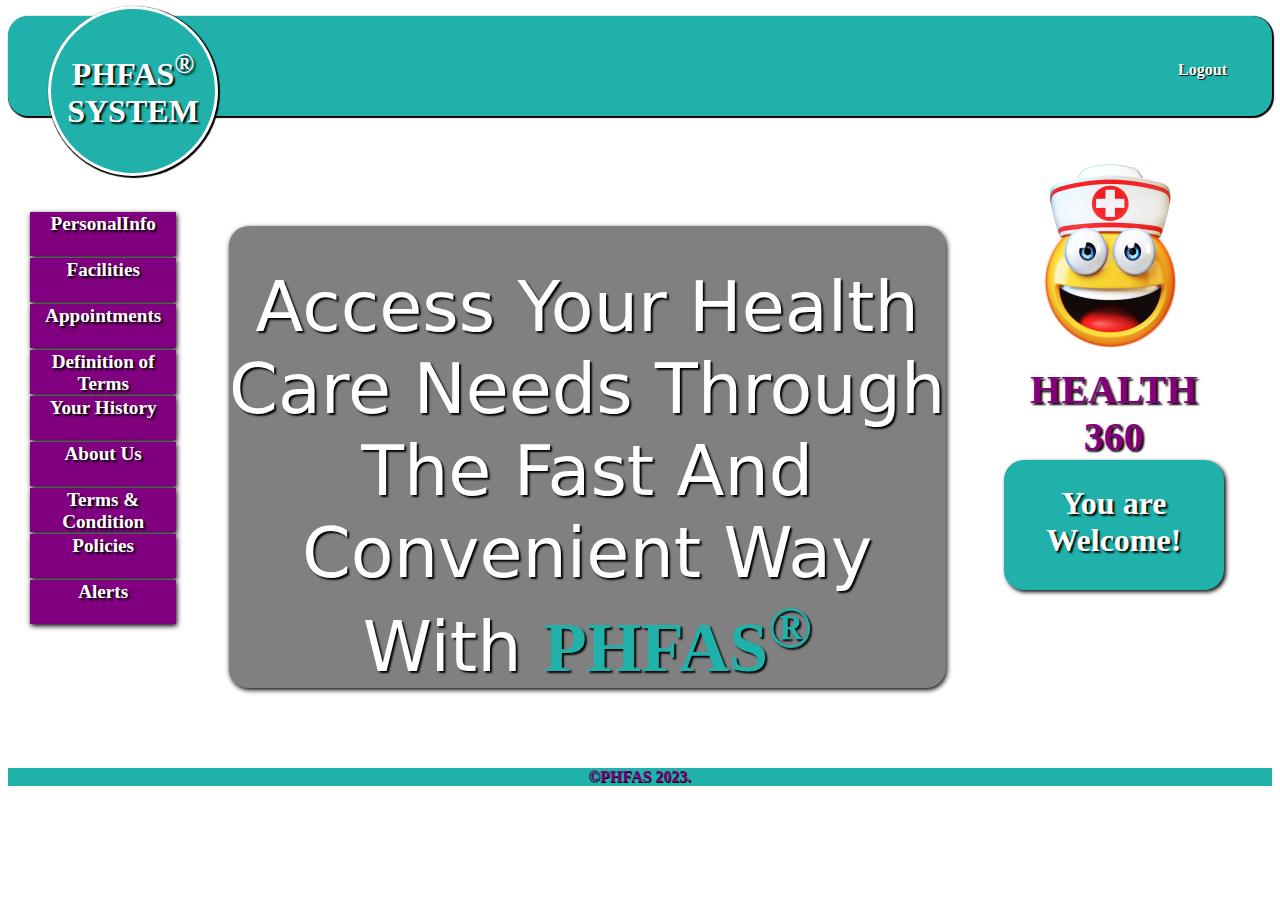
<file: Pages/PHFAS.html>
<!DOCTYPE html>
<html>
    <head>
        <meta charset="utf-8">
        <meta name="author" content="Emmanuadi">
        <meta name="keyword" content="HTML 5, CSS 3, JavaScript">
        <meta name="description" content="Dynamic web development">
        <meta name="viewport" content="width=device-width, initial-scale=1.0">
        <link rel="stylesheet" type="text/css" href="../CSS/PHFAS.css">
        <script>

        </script>

    </head>
    <body>
       
        <nav class="topnav">
            <ul>                
                <li><a href="../index.html">Logout</a></li>
                <div class="navdiv">PHFAS<sup>&#174;</sup><br>SYSTEM</div>
            </ul>
        </nav>

        <header>
            <h2> </h2>
        </header>
        <section class="row">
            <nav class="col-s-2" id="sidenav">
                <ul>
                    <li><a href="personalinfo.html">PersonalInfo</a></li>
                    <li><a href="list_select.html">Facilities</a></li>
                    <li><a href="appointment.html">Appointments</a></li>
                    <li><a href="Difinition of Terms.html">Definition of Terms</a></li>
                    <li><a href="#">Your History</a></li>
                    <li><a href="About PHFAS.html">About Us</a></li>
                    <li><a href="#">Terms & Condition</a></li>
                    <li><a href="#">Policies</a></li>
                    <li><a href="alerts.html">Alerts</a></li>
                
            </nav>

            <article class="col-s-7">
                <!-- <div class="container1"> -->
                    <p>Access Your Health Care Needs Through The Fast And Convenient Way With <b>PHFAS<sup>&#174;</sup></b></p>
                <!-- </div> -->
                
            </article>

            <aside class="col-s-3" id="aside">
                <img src="../Images/smilynurse.jpg">
                <article>HEALTH</article>
                <article>360</article>
                <div class="container2">
                    You are Welcome!
                </div>
            </aside>
        </ul>
        
        </section>

    <footer>
        &copy;PHFAS 2023.
    </footer>
    </body>
</html>
</file>
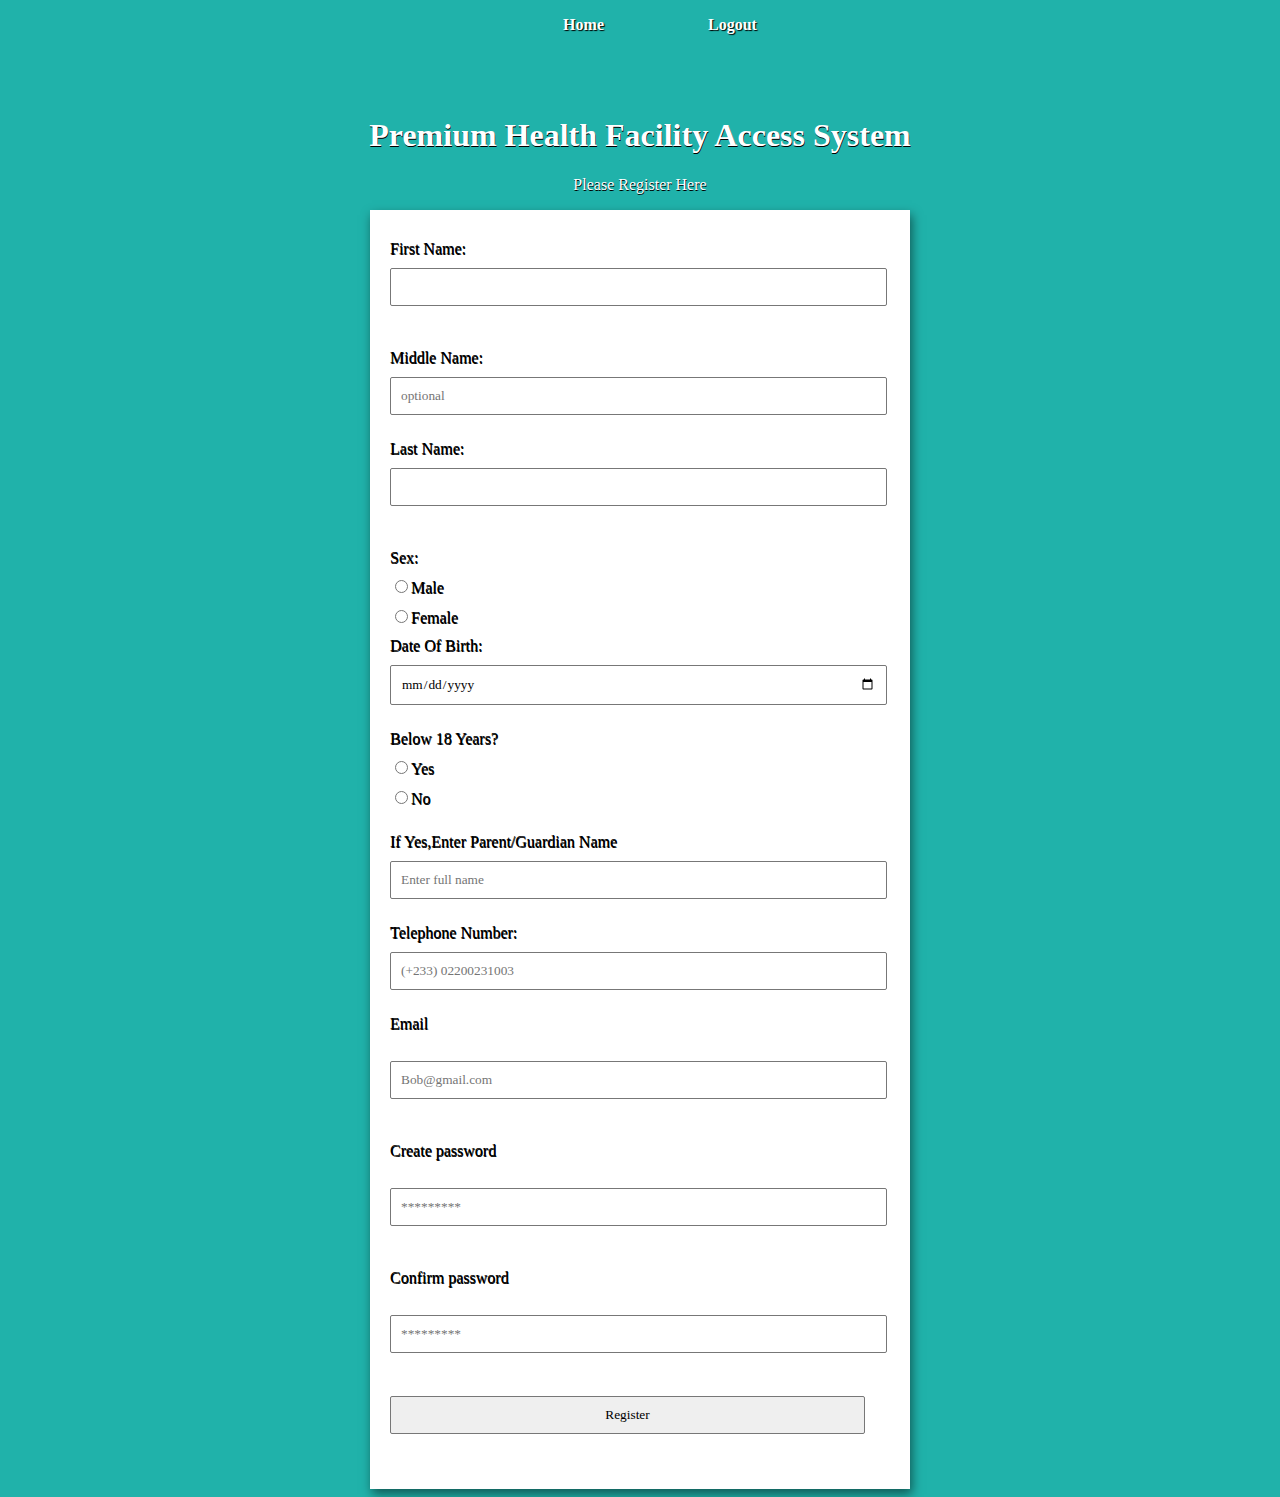
<file: Pages/registration.html>
<!doctype html>
  <html>
  <head>
    <link rel="stylesheet" type="text/css" href="../CSS/register.css"/>
    <title>Registration Page</title>
    <meta name="viewport" content="width=device-width, initial-scale=1.0">
    <style>
    span{
      color:red;
      font-size: 15px;
    }
</style>
  </head>
  <body>

    <nav class="topnav">
      <ul>
       <li><a href="PHFAS.html">Home</a></li>
       <li><a href="../index.html">Logout</a></li>
      </ul> 
  </nav>

  <header>
      <h1>Premium
          Health Facility Access System</h1>
          <p>Please Register Here</p>
  </header>

    <form method="get" action="personalinfostorage.html" name="register" onsubmit="return validateregister2();">

      <div class="form-control label">
    <label for="fn">First Name:</label>
    <input type="text" name="First Name" id="fn" onblur="return validatefn();" autocomplete="off"/><span id="fnErr"></span><br/>
    </div>

    <div class="form-control label">
    <label for="mn">Middle Name:</label>
    <input type="text" name="Middle Name" id="mn" placeholder="optional" autocomplete="off"/>
    </div>

    <div class="form-control label">
    <label for="ln">Last Name:</label>
    <input type="text" name="Last Name" id="ln" onblur="return validateln();" autocomplete="off"/><span id="lnErr"></span><br/>
    </div>

    <div class="form-control">
      <label for="sex-1">
          Sex:
      </label>

      <!-- Input Type Radio Button -->
      <label for="sex-1">
        <input type="radio" value="Male"
            id="sex-1"
            name="Sex">Male</input>
    </label>
    <label for="sex-2">
        <input type="radio" value="Female"
            id="sex-2"
            name="Sex">Female</input>
    </label><span id="sexErr"></span>

    <div class="form-control label">
      <label for="dob">Date Of Birth: </label>
      <input type="date" name="Date of Birth" id="dob" placeholder="mm/dd/yyyy"><span id="dobErr"></span>
  </div>  
  
  <div class="form-control">
      <label for="recommed-1">
          Below 18 Years?
      </label>

      <!-- Input Type Radio Button -->
      <label for="recommed-1">
          <input type="radio" value="Yes" name="Below 18"
              id="recommed-1">Yes</input><span id="recErr"></span><br/>
      </label>

      <label for="recommed-2">
        <input type="radio" value="No" name="Below 18"
            id="recommed-2">No</input>
    </label>
</div>

<div class="form-control label">
    <label for="name" id="label-name">
        If Yes,Enter Parent/Guardian Name
    </label>

    <!-- Input Type Text -->
    <input type="text"
        id="name"
        placeholder="Enter full name" name="Parent/Guardian Name" autocomplete="off" autocomplete="off"/>
</div>

<div class="form-control label">
    <label for="tel">Telephone Number:</label>
    <input type="phone number" name="Telephone Number" id="tel" placeholder="(+233) 02200231003" autocomplete="off">
</div>

  <!-- Input Type Email-->
  <div class="form-control label">
    <label for="cae">Email</label><br/>
    <input type="email" name="Email" value="" id="cae" placeholder="Bob@gmail.com" autocomplete="off"/><span id="caeErr"></span><br/>
    </div>
  
    <div class="form-control label">
    <label for="cp">Create password</label><br/>
    <input type="password" name="Password" value="" id="cp"  maxlength="17" 
    inputmode="numeric" placeholder="*********"/><span id="cpErr"></span><br/>
      </div>

    <div class="form-control label">
    <label for="cop">Confirm password</label><br/>
    <input type="password" name="Password" value="" id="cop" maxlength="17" 
    inputmode="numeric" placeholder="*********"/><span id="copErr"></span><br/>
    </div>

    
    <div class="form-control label">
    <input name="" type="submit" onclick="collectAndDisplayValues();" value="Register">
    </div>
  </form>
  <script src="../Scripts/register2.js"></script>
  <script src="../Scripts/localstorage.js"></script>
  </body>
  </html>
</file>
<file: CSS/about.css>
* {
  box-sizing: border-box;
}

.row::after {
  content: "";
  clear: both;
  display: table;
}

[class*="col-"] {
  float: left;
  padding: 10px;
}

[class*="col-"] {
  width: 100%;
}

/* Medium devices (landscape tablets, 768px and up) */
@media only screen and (min-width: 768px) {


  .col-1 {
    width: 8.33%;
  }

  .col-2 {
    width: 16.66%;
  }

  .col-3 {
    width: 25%;
  }

  .col-4 {
    width: 33.33%;
  }

  .col-5 {
    width: 41.66%;
  }

  .col-6 {
    width: 50%;
  }

  .col-7 {
    width: 58.33%;
  }

  .col-8 {
    width: 66.66%;
  }

  .col-9 {
    width: 75%;
  }

  .col-10 {
    width: 83.33%;
  }

  .col-11 {
    width: 91.66%;
  }

  .col-12 {
    width: 100%;
  }
}

/* Small devices (portrait tablets and large phones, 600px and up) */
@media only screen and (min-width: 600px) {

  .col-s-1 {
    width: 8.33%;
  }

  .col-s-2 {
    width: 16.66%;
  }

  .col-s-3 {
    width: 25%;
  }

  .col-s-4 {
    width: 33.33%;
  }

  .col-s-5 {
    width: 41.66%;
  }

  .col-s-6 {
    width: 50%;
  }

  .col-s-7 {
    width: 58.33%;
  }

  .col-s-8 {
    width: 66.66%;
  }

  .col-s-9 {
    width: 75%;
  }

  .col-s-10 {
    width: 83.33%;
  }

  .col-s-11 {
    width: 91.66%;
  }

  .col-s-12 {
    width: 100%;
  }

}


/* For small mobile phone devices*/
@media only screen and (max-width:600px) {

  .col-s-1 {
    width: 8.33%;
  }

  .col-s-2 {
    width: 16.66%;
  }

  .col-s-3 {
    width: 25%;
  }

  .col-s-4 {
    width: 33.32%;
  }

  .col-s-5 {
    width: 41.65%;
  }

  .col-s-6 {
    width: 50%;
  }

  .col-s-7 {
    width: 58.31%;
  }

  .col-s-8 {
    width: 66.64%;
  }

  .col-s-9 {
    width: 75%;
  }

  .col-s-10 {
    width: 83.3%;
  }

  .col-s-11 {
    width: 91.63%;
  }

  .col-s-12 {
    width: 100%;
  }
}

body {
  background-color: #20b2aa;
  color: #f1f1f1;
  font-weight: bold;
}

.topnav {
  top: 0;
  left: 0;
  right: 0;
  background-color: #f1f1f1;
  height: 90px;
  border-radius: 20px;
  text-shadow: #000000 1px 1px 1px;
  box-shadow: #000000 2px 2px 2px 3px;
}

.topnav a {
  text-decoration: none;
}

.topnav li {

  display: inline;
  float: right;
  padding: 10px;
  margin: 25px;
  color: #20b2aa;

}

header {
  text-align: center;
  font-size: larger;
  text-shadow: #000000 1px 1px 1px;
}

article {
  /* width: 70%; */
  /* float: left; */
  background-color: #f1f1f1;
  color: #20b2aa;
  padding: 20px;
  text-shadow: #000000 0.7px 0.7px 0.7px;
}


h1{
  text-align: center;
  font-size: 60px;
  color: #f1f1f1;
  color: purple;
}

article ul {
  list-style-type: none;
}

p {
  color: purple;

}

p ::first-letter {
  font-size: xx-large;
}

p b:first-child {
  text-decoration: underline 3px;
}

#p2{
  margin-left: 20px;
}


.img1 {
  height: 150px;
  width: 200px;
  float: left;
  margin: 10px;
}

.img2 {
  height: 150px;
  width: 200px;
  float: right;
}

.img3 {
  height: 170px;
  width: 285px;
  float: left;
  margin-right: 0px;
}

section nav {
  padding: 2px;
  background-color: purple;
  color: #f1f1f1;
  text-align: left;
  text-shadow: #000000 0.7px 0.7px 0.7px;

}

section nav ul {
  list-style-type: none;
  margin: 0;
  padding: 0;
  text-align: left;
}

section nav a {
  color: #f1f1f1;
}

section nav li {
  margin-bottom: 10px;
  padding: 3px;
  
}

.navimg {
  position: relative;
  top: -13px;
  height: 250px;
  width: 203px;
}

#aside {
  /* width: 15%; */
  /* float: left; */
  background-color: purple;
  color: #f1f1f1;
  font-size: 30px;
  text-align: center;
  text-shadow: #000000 2px 2px 2px;
}

.asidep{
  background-color: purple;
  color: #f1f1f1;
  text-shadow: #000000 1px 1px 1px;
}

embed {
  height: 100px;
  width: 200px;
}

footer {
  background-color: #f1f1f1;
  color: #20b2aa;
  height: 30px;
  text-align: center;
  font-weight: bold;
  text-shadow: #000000 0.5px 0.5px 0.5px;
}

#myheader{
  background-color: blue;
  color:  #ffffff;
  text-shadow: #000000 1px 1px 1px;
}

h3{
  font-size: xx-large;
  font-weight: bold;
  height: 400px;
  background-color: #ffffff;
  color: #20b2aa;
  text-shadow: #000000 1px 1px 1px;
}
</file>
<file: CSS/appointment.css>
*{
    box-sizing: border-box;
}  

.row::after{
    content: "";
    clear: both;
    display: table;
}

 [class*="col-"]{
    float: left;
    padding: 10px;
}  

[class*="col-"]{
    width: 100%;
}

/* Medium devices (landscape tablets, 768px and up) */
@media only screen and (min-width: 768px){


  .col-1 {
    width: 8.33%;
}  

  .col-2 {
    width: 16.66%;
}

  .col-3 {
    width: 25%;
}
  .col-4 {
    width: 33.33%;
}

  .col-5 {
    width: 41.66%;
}

  .col-6 {
    width: 50%;
}

  .col-7 {
    width: 58.33%;
}

  .col-8 {
    width: 66.66%;
}

  .col-9 {
    width: 75%;
}

  .col-10 {
    width: 83.33%;
}

  .col-11 {
    width: 91.66%;
}

  .col-12 {
    width: 100%;
}
}

/* Small devices (portrait tablets and large phones, 600px and up) */
@media only screen and (min-width: 600px){

  .col-s-1 {
    width: 8.33%;
}

  .col-s-2 {
    width: 16.66%;
}

  .col-s-3 {
    width: 25%;
}

  .col-s-4 {
    width: 33.33%;
}

  .col-s-5 {
    width: 41.66%;
}

  .col-s-6 {
    width: 50%;
}

  .col-s-7 {
    width: 58.33%;
}

  .col-s-8 {
    width: 66.66%;
}

  .col-s-9 {
    width: 75%;
}
  .col-s-10 {
    width: 83.33%;
}

  .col-s-11 {
    width: 91.66%;
}

  .col-s-12 {
    width: 100%;
}

}


/* For small mobile phone devices*/
@media only screen and (max-width:600px){


}
.col-s-1{
    width: 8.33%;
}

.col-s-2{
    width: 16.66%;
}

.col-s-3{
    width: 25%;
}

.col-s-4{
    width: 33.32%;
}

.col-s-5{
    width: 41.65%;
}

.col-s-6{
    width: 50%;
}

.col-s-7{
    width: 58.31%;
}

.col-s-8{
    width: 66.64%;
}

.col-s-9{
    width: 75%;
}

.col-s-10{
    width: 83.3%;
}

.col-s-11{
    width: 91.63%;
}

.col-s-12{
    width: 100%;
}
 
body{
    text-shadow: #000000 1px 1px 1px;
    
}

.topnav{
    position: relative;
    top: 0;
    left: 0;
    right: 0;
    background-color: #20b2aa;
    height: 100px;
    text-align: center;
    box-shadow: #000000 2px 2px 2px 2px;
}

.topnav ul{
    list-style-type: none;
}

.topnav li{
    display: inline;
}

.topnav a{
    text-decoration: none;
    color: #ffffff;
    margin: 10px;
    padding: 30px; 
}

.topnav li:visited{
    color: pink;
}

.topnav li:active{
    color: red;
}

header{
    position: relative;
    top: 60px;
    background-color: #20b2aa;
    color: #ffffff;
    height: 40px;
    text-align: center;
    padding-top: 10px;
    font-size: larger;
    font-weight: bold;
    box-shadow: #000000 2px 2px 2px 2px;
}

nav ul{
    list-style-type: none;
    
} 

nav a{
    text-decoration: none;
    color: #ffffff;
}

nav li{
    position: relative;
    top: 64px;
    left: -50px;
    margin: 5px;
    padding-top: 10px;
    height: 50px;
    width: 340px;
    background-color: #20b2aa;
    text-align: center;
    font-size: large;
    font-weight: bold;
    box-shadow: #000000 2px 2px 2px 2px;
}

li:visited{
    color: pink;
}

li:active{
    color: red;
}

div{
  position: relative;
  top: 60px;
}

table{
    position: relative;
    top: 60px;
    left: 0;
    right: 0;
    border-collapse: collapse;
    text-shadow: #000000 0.5px 0.5px 0.5px;
    margin-inline: auto; 
    box-shadow: #000000 2px 2px 2px 2px;
}

input{
    height: 40px;
    width: 250px;
}

textarea{
    width: 250px;
    height: 40px;  
}

th{
    border: 2px solid #20b2aa;
    margin: 2px;
    padding: 5px;
    height: 68px;
    color: #20b2aa;   
}

.footer1{
    position: relative;
    top: 90px;
    left: 0;
    right: 0;
    background-color: #20b2aa;
    color: #ffffff;
    height: 40px;
    text-align: center;
    padding-top: 5px;
    box-shadow: #000000 2px 2px 2px 2px;
}

.footer2{
    position: relative;
    top: 115px;
    left: 0;
    right: 0;
    height: 30px;
    background-color: #20b2aa;
    color: #ffffff;
    text-align: center;
    padding-top: 5px;
    box-shadow: #000000 2px 2px 2px 2px;   
}
</file>
<file: CSS/register.css>
/* Styling the Body element i.e. Color, 
		Font, Alignment */ 
		body {
			background-color: #20b2aa;
			font-family: Verdana;
			text-align: center;
		}

		.topnav{
			position: relative;
			top: 0;
			left: 0;
			right: 0;
			height: 80px;
			background-color: #20b2aa;
			text-shadow: #000000 1px 1px 1px;
			font-weight: bold;
		
		}
		
		.topnav ul{
			list-style-type: none;
			
		}
		
		.topnav li{
			display: inline;
			
		
		}
		
		.topnav a{
			text-decoration: none;
			margin: 30px;
			padding: 20px;
			color: #ffffff; 
			text-align: center;
			
		}

		li a:visited{
			color: pink;
		}

		li a:active{
			color: red;
		}

		header{
			color: #ffffff;
			text-shadow: #000000 0.5px 0.5px 0.5px;
		}

		/* Styling the Form (Color, Padding, Shadow) */
		form {
			background-color: #fff;
			max-width: 500px;
			margin: auto;
			padding: 30px 20px;
			box-shadow: 2px 5px 10px rgba(0, 0, 0, 0.5);
		
		}

		/* Styling form-control Class */
		.form-control {
			text-align: left;
			margin-bottom: 25px;
			text-shadow: #000000 0.5px 0.5px 0.5px;
		}

		/* Styling form-control Label */ 
		.form-control label {
			display: block;
			margin-bottom: 10px;
			text-align: left;
		}

		/* Styling form-control input, 
		select, textarea */
		.form-control input {
			border: 1px solid #777;
			border-radius: 2px;
			font-family: inherit;
			padding: 10px;
			display: block;
			width: 95%;
		}

		/* Styling form-control Radio 
		button and Checkbox */
		.form-control input[type="radio"] {
			display: inline-block;
			width: auto;
		}

		/* Styling Button */
		button {
			background-color: #20b2aa;
			border: 1px solid #777;
			border-radius: 2px;
			font-family: inherit;
			font-size: 21px;
			display: block;
			width: 100%;
			margin-top: 50px;
			margin-bottom: 20px;
		}

		#submit{
			width: 70px; 
			height: 25px;
			text-shadow: #000000 1px 1px 1px;    
		   }

		span{
			color: red;
		}
</file>
<file: CSS/PHFAS.css>
*{
  box-sizing: border-box;
}  

.row::after{
  content: "";
  clear: both;
  display: table;
}

[class*="col-"]{
  float: left;
  padding: 10px;
}  

[class*="col-"]{
  width: 100%;
}

/* Medium devices (landscape tablets, 768px and up) */
@media only screen and (min-width: 768px){


.col-1 {
  width: 8.33%;
}  

.col-2 {
  width: 16.66%;
}

.col-3 {
  width: 25%;
}
.col-4 {
  width: 33.33%;
}

.col-5 {
  width: 41.66%;
}

.col-6 {
  width: 50%;
}

.col-7 {
  width: 58.33%;
}

.col-8 {
  width: 66.66%;
}

.col-9 {
  width: 75%;
}

.col-10 {
  width: 83.33%;
}

.col-11 {
  width: 91.66%;
}

.col-12 {
  width: 100%;
}
}

/* Small devices (portrait tablets and large phones, 600px and up) */
@media only screen and (min-width: 600px){

.col-s-1 {
  width: 8.33%;
}

.col-s-2 {
  width: 16.66%;
}

.col-s-3 {
  width: 25%;
}

.col-s-4 {
  width: 33.33%;
}

.col-s-5 {
  width: 41.66%;
}

.col-s-6 {
  width: 50%;
}

.col-s-7 {
  width: 58.33%;
}

.col-s-8 {
  width: 66.66%;
}

.col-s-9 {
  width: 75%;
}
.col-s-10 {
  width: 83.33%;
}

.col-s-11 {
  width: 91.66%;
}

.col-s-12 {
  width: 100%;
}

}


/* For small mobile phone devices*/
@media only screen and (max-width:600px){
body{
}

};
{
.col-s-1{
  width: 8.33%;
}

.col-s-2{
  width: 16.66%;
}

.col-s-3{
  width: 25%;
}

.col-s-4{
  width: 33.32%;
}

.col-s-5{
  width: 41.65%;
}

.col-s-6{
  width: 50%;
}

.col-s-7{
  width: 58.31%;
}

.col-s-8{
  width: 66.64%;
}

.col-s-9{
  width: 75%;
}

.col-s-10{
  width: 83.3%;
}

.col-s-11{
  width: 91.63%;
}

.col-s-12{
  width: 100%;
}
}

.topnav{
  top: 0px;
  height: 100px;
  background-color: #20b2aa;
  box-shadow: #000000 1px 1px 1px 1px;
  text-shadow: #000000 1px 1px 1px;
  border-radius: 20px;
}

.topnav ul{
  list-style-type: none;
}

.topnav a{
  text-decoration: none;
  display: inline;
  float: right;
  padding: 15px;
  margin: 30px;
  color: #ffffff;
  font-weight: bold;
}

li a:visited{
  color: pink;
}

li a:active{
  color: red;
}

.navdiv{
  position: relative;
  top: -10px;
  left: 0;
  right: 0;
  background-color: #20b2aa;
  color: #ffffff;
  height: 170px;
  width: 170px;
  border: solid;
  border-radius: 50%;
  padding: 10px;
  padding-top: 40px;
  font-weight: bolder;
  font-size: xx-large;
  text-align: center;
  text-shadow: #000000 2px 2px 2px;
  box-shadow: #000000 1px 1px 1px 1px;
  flex-grow: 3;

}

header{
  position: relative;
  top: 50px;
  color: #20b2aa;
  text-shadow: #000000 1px 1px 1px;
}

#sidenav ul{
  list-style-type: none;
}

#sidenav a{
  text-decoration: none;
  color: #ffffff;

}

#sidenav li{
  position: relative;
  top: 50px;
  left: -20%;
  margin: 2px;
  padding: 3px;
  padding-top: 1px;
  height: 44px;
  background-color: #800080;
  text-align: center;
  font-size: larger;
  font-weight: bold;
  text-shadow: #000000 2px 2px 2px;
  box-shadow: #000000 1px 2px 5px;
} 

.container2{
  background-color: #20b2aa;
  color: #ffffff;
  height: 130px;
  width: 220px;
  padding-top: 25px;
  text-align: center;
  font-size: xx-large;
  font-weight: bold;
  margin-inline: auto;
  border-radius: 20px;
  text-shadow: #000000 2px 2px 2px;
  box-shadow: #000000 2px 2px 4px;
}

p{
  position: relative;
  top: 10px;
  background-color: gray;
  color: #ffffff;
  text-align: center;
  font-family: system-ui, 'Segoe UI','Open Sans', 'Helvetica Neue', sans-serif;
  font-size: 70px;
  padding-top: 40px;
  text-shadow: #000000 2px 2px 2px;
  box-shadow: #000000 1px 2px 5px;
  border-radius: 20px;
}

p b{
  color: #20b2aa;
  font-family: 'Times New Roman', Times, serif;
}

#aside{
  position: relative;
  top: 10px;
  text-align: right;
  color: #800080;
  font-size: 40px;
  font-weight: bold;
  text-align: center;
  margin-inline: auto;
  text-shadow: #000000 2px 2px 2px;

}

img{
  height: 200px;
  width: 200px;
  margin-inline: auto;
  background-color: silver;
}

footer{
  position: relative;
  top: 10px;
  background-color: #20b2aa;
  color: #800080;
  text-align: center;
  font-weight: bold;
  text-shadow: #000000 0.5px 0.5px 0.5px;
}
</file>
